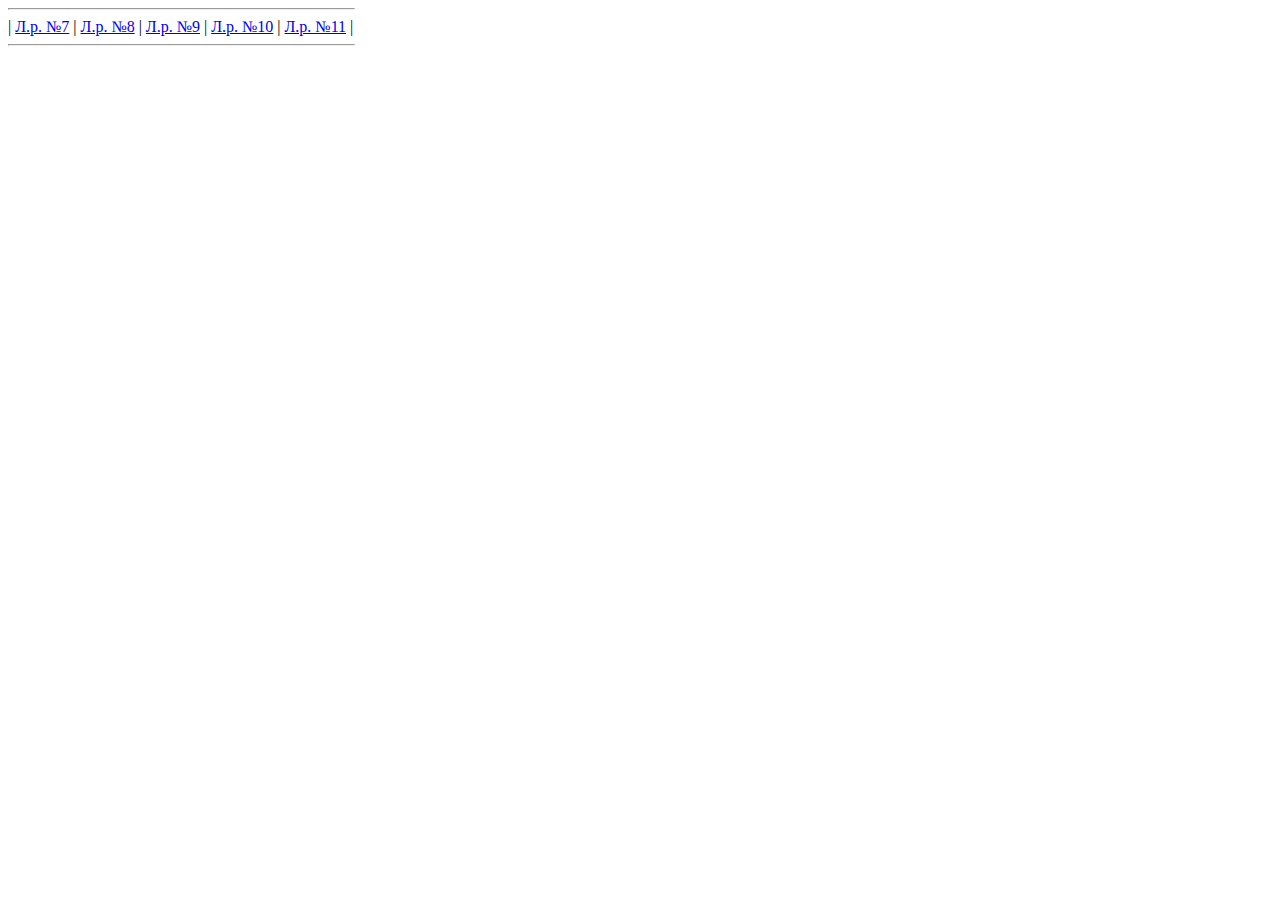
<file: server/index.html>
<!DOCTYPE html>
<html lang="en">
<head>
    <meta charset="UTF-8">
    <title>WTWD Labs</title>
</head>
<body>
<hr width=345px align="left">
<div align='left'>
    | <a href="labs_wtwd/lab7/lab7.html">Л.р. №7</a>
    | <a href="labs_wtwd/lab8/lab8.php">Л.р. №8</a>
    | <a href="labs_wtwd/lab9/lab9.html">Л.р. №9</a>
    | <a href="labs_wtwd/lab10/lab10.html">Л.р. №10</a>
    | <a href="labs_wtwd/lab11/lab11.html">Л.р. №11</a> |
</div>
<hr width=345px align="left">
</body>
</html>
</file>
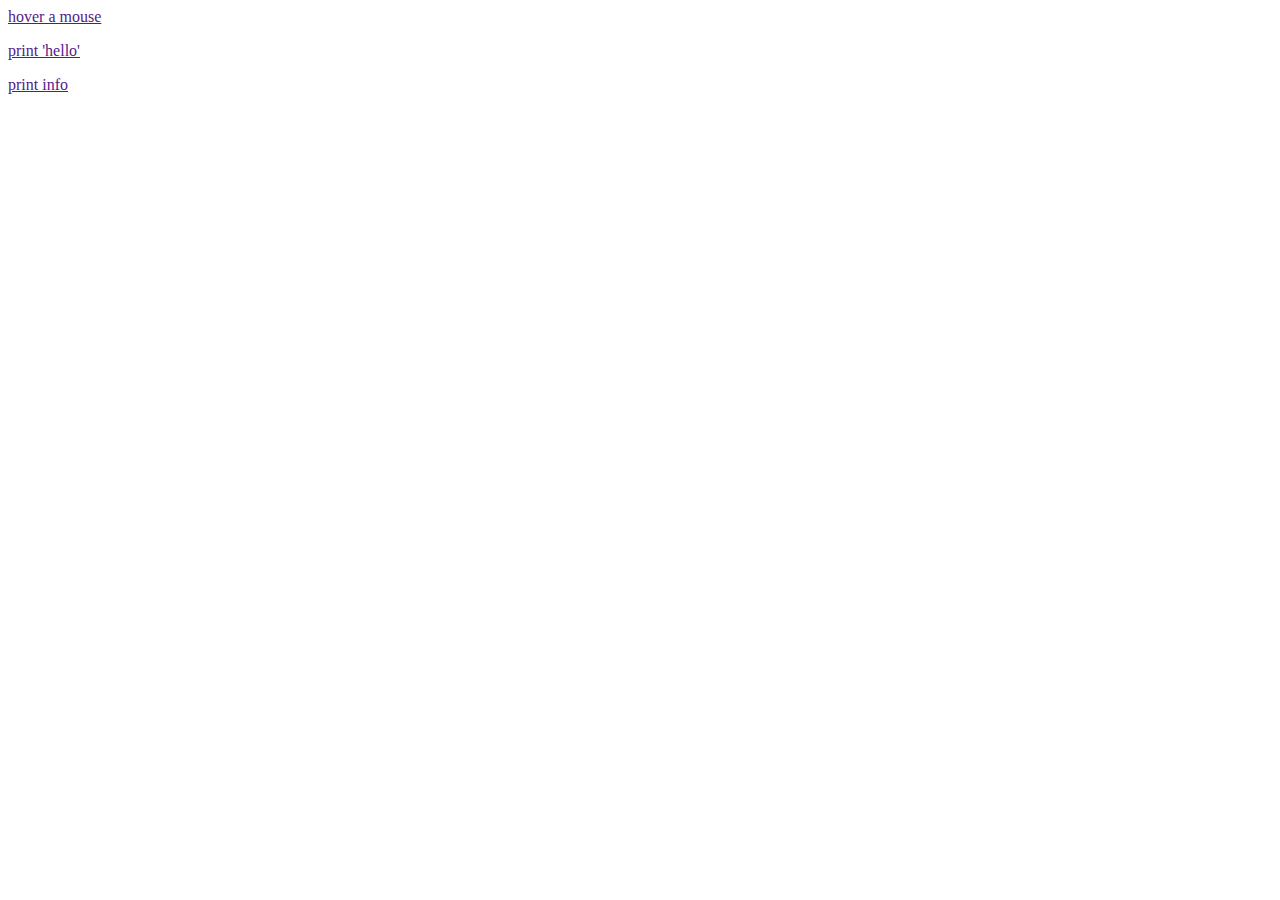
<file: lab1/lab1.html>
<!DOCTYPE html>
<html lang="en">
<head>
    <meta charset="UTF-8">
    <title>Lab 1</title>
</head>
<body>

<script src="lab1.js"></script>
<a href="" onmouseover="document.write('Hello World!')">hover a mouse</a>
<p><a href="" onmousedown="printHello()">print 'hello'</a></p>
<p><a href="" onmouseover="printInfo()">print info
</a></p>

</body>
</html>
</file>
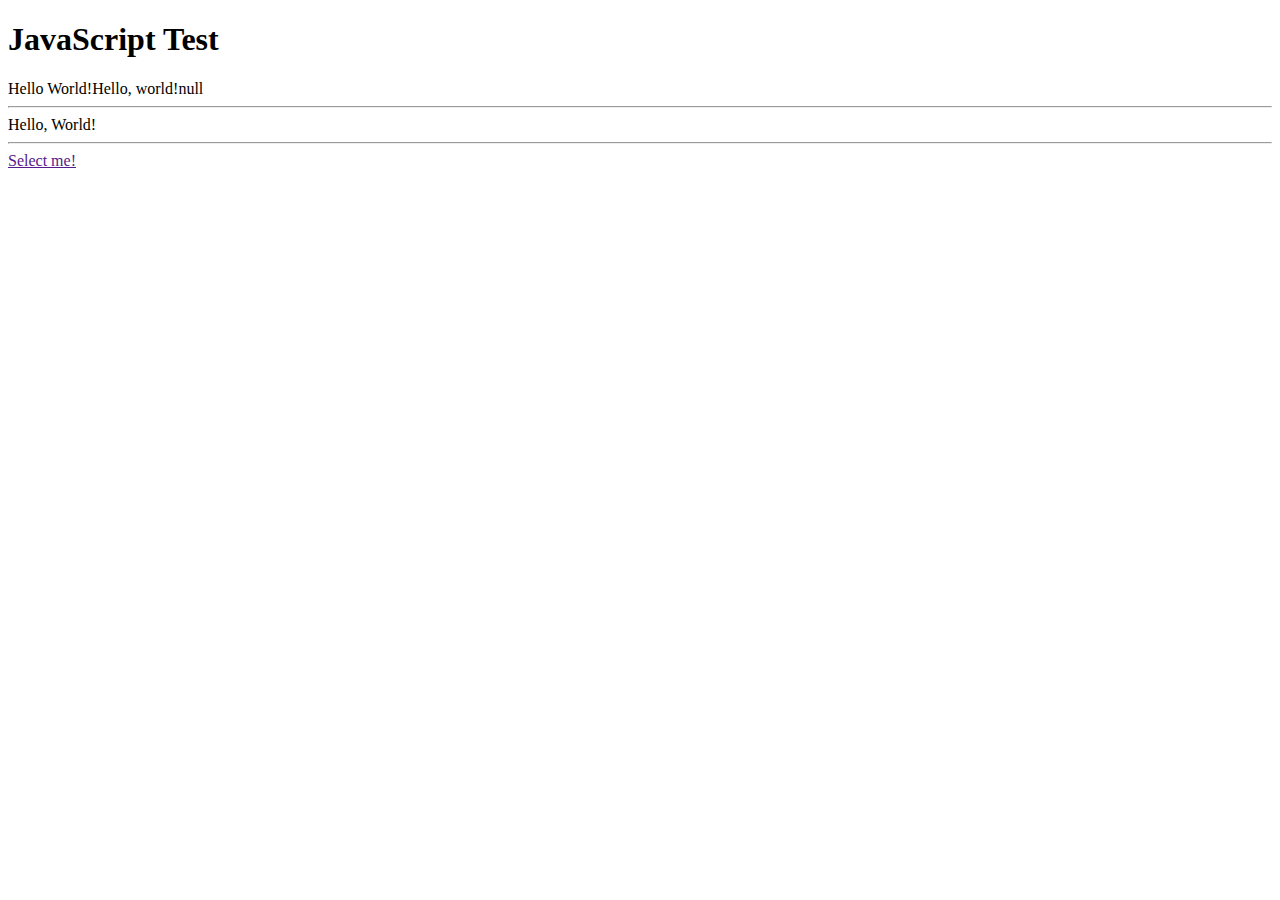
<file: lab1/listing.html>
<!DOCTYPE html>
<html lang="en">
<head>
    <meta charset="UTF-8">
    <title>LISTING</title>
    <script language="JavaScript">
        <!--
        var helloMessage = "Hello, world!";

        // list 1.4
        function printHelloList1_4() {
            document.write(helloMessage);
        }

        // list 1.6
        function printHelloList1_6() {
            alert("Hello, world!");
        }

        // list 1.7
        function printHelloList1_7() {
            var helloStr = prompt("Введите приветственное сообщение:", '');
            document.write(helloStr);
        }

        //-->
    </script>
</head>
<body>
<h1>JavaScript Test</h1>
<script language="JavaScript">
    <!--
    // list 1.1
    document.write("Hello World!");
    // list 1.4
    printHelloList1_4();
    // list 1.6
    printHelloList1_6();
    // list 1.7
    printHelloList1_7();
    //-->
</script>
<script language="JavaScript" src="hello.js">
    // list 1.2
</script>
<!--// list 1.8-->
<a href="" onmouseover="alert('Hello, world!');">Select me!</a>

</body>
</html>
</file>
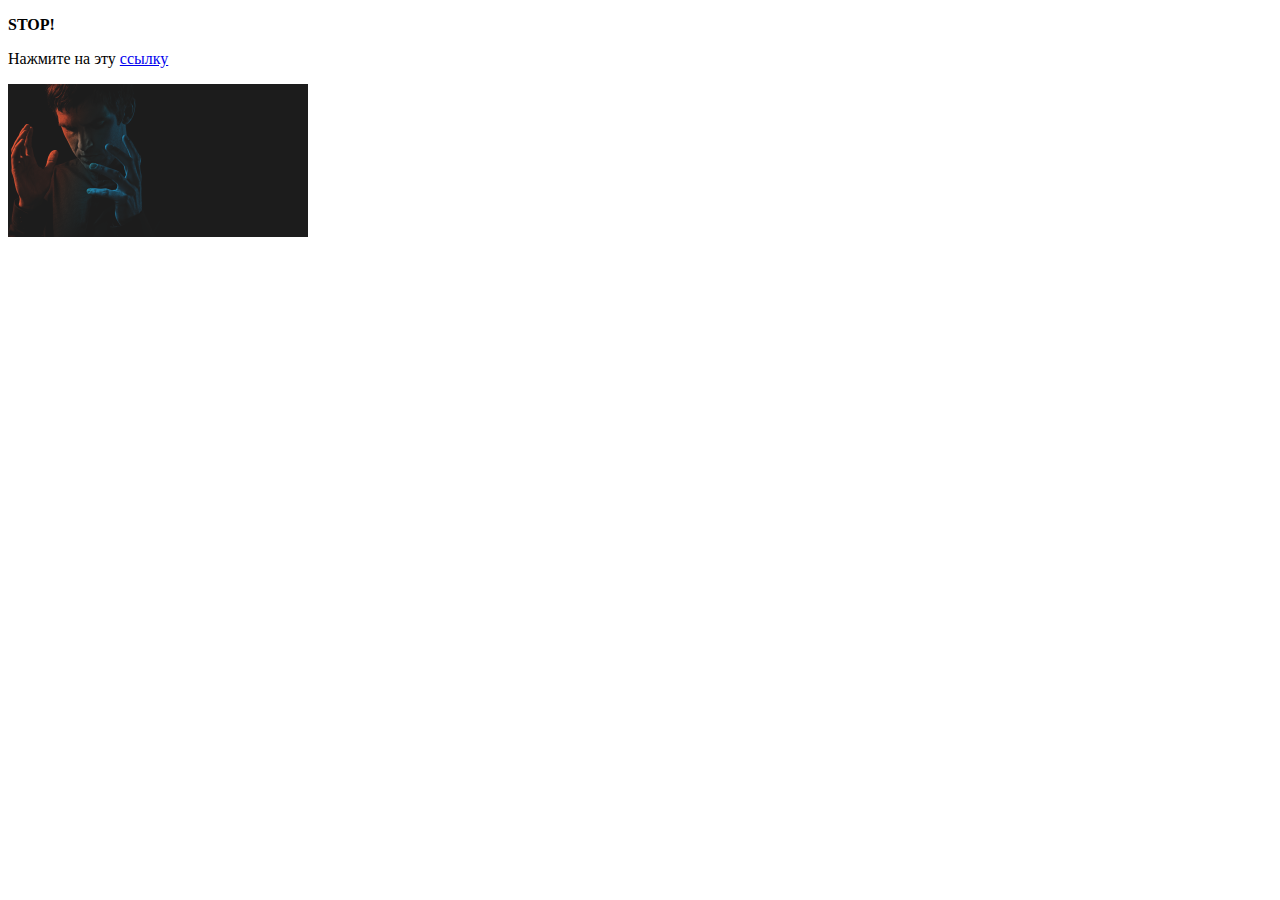
<file: lab2/lab2.html>
<!DOCTYPE html>
<html lang="en">
<head>
    <meta charset="UTF-8">
    <title>Lab 2</title>

    <script>
        function displ(arg) {
            if (document.getElementById(arg).style.display === 'none')
                document.getElementById(arg).style.display = 'block';
            else document.getElementById(arg).style.display = 'none';
        }
    </script>
</head>
<body>

<p><b>STOP!</b></p>
<p>Нажмите на эту <a href="javascript: displ('changeText')">ссылку</a></p>
<div id="changeText" style="display: none;">
    <p>Здесь оторбражается текст по нажатию на ссылку</p>
    <div style="display: block"></div>
</div>

<p><a href="javascript: displ('changeImage')"><img src="lab2.png"></a></p>
<div id="changeImage" style="display: none;">
    <p>Сериал 'Легион'</p>
    <div style="display: block"></div>
</div>

</body>
</html>
</file>
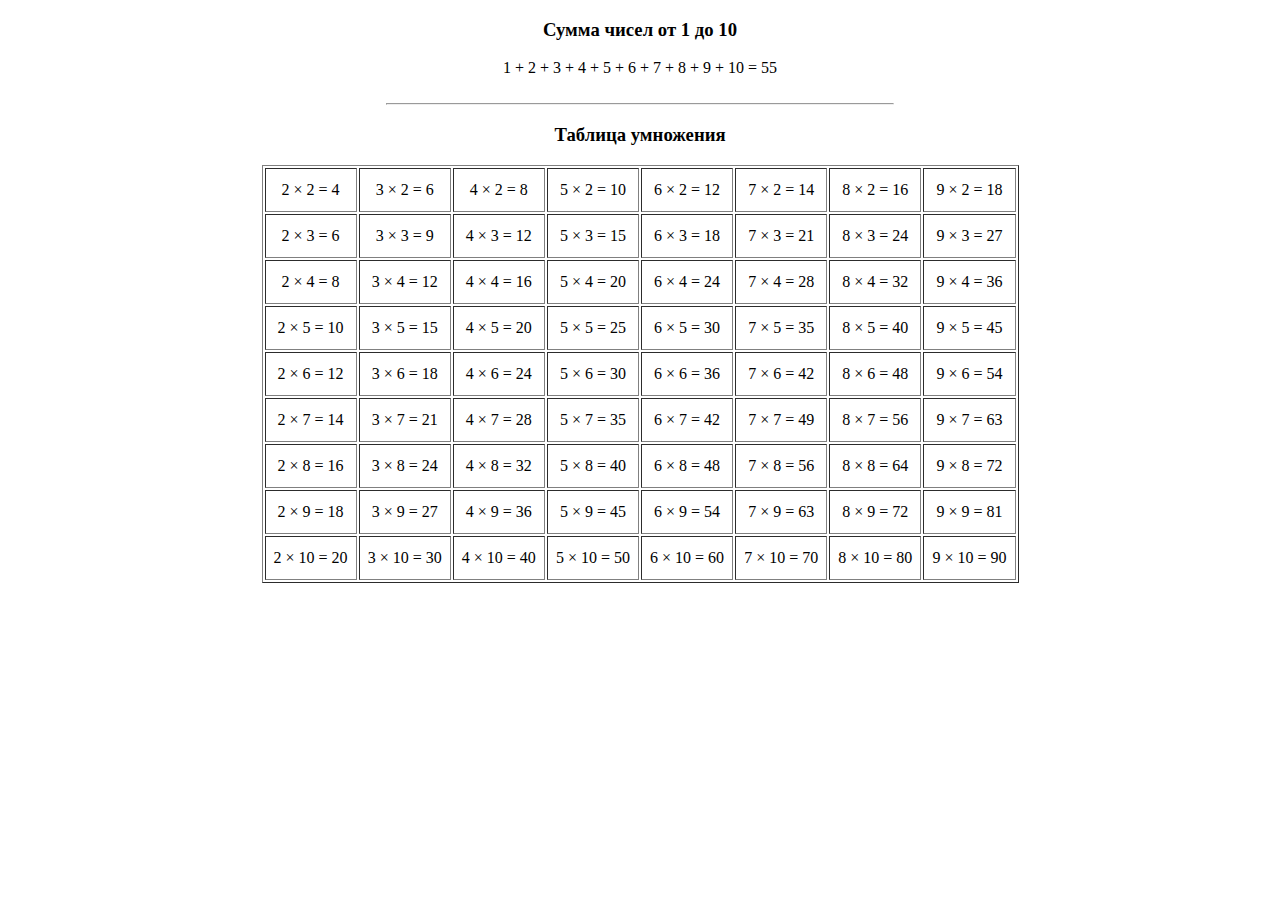
<file: lab4/lab4.html>
<!DOCTYPE html>
<html lang="en">
<head>
    <meta charset="UTF-8">
    <title>Lab 4</title>
</head>
<body>
<script src="lab4.js"></script>
<div align="center">
    <script>
        sum();
        document.write("<hr width='40%'>");
        multiplicationTable();
        multiplicationWhile()
    </script>
</div>
</body>
</html>
</file>
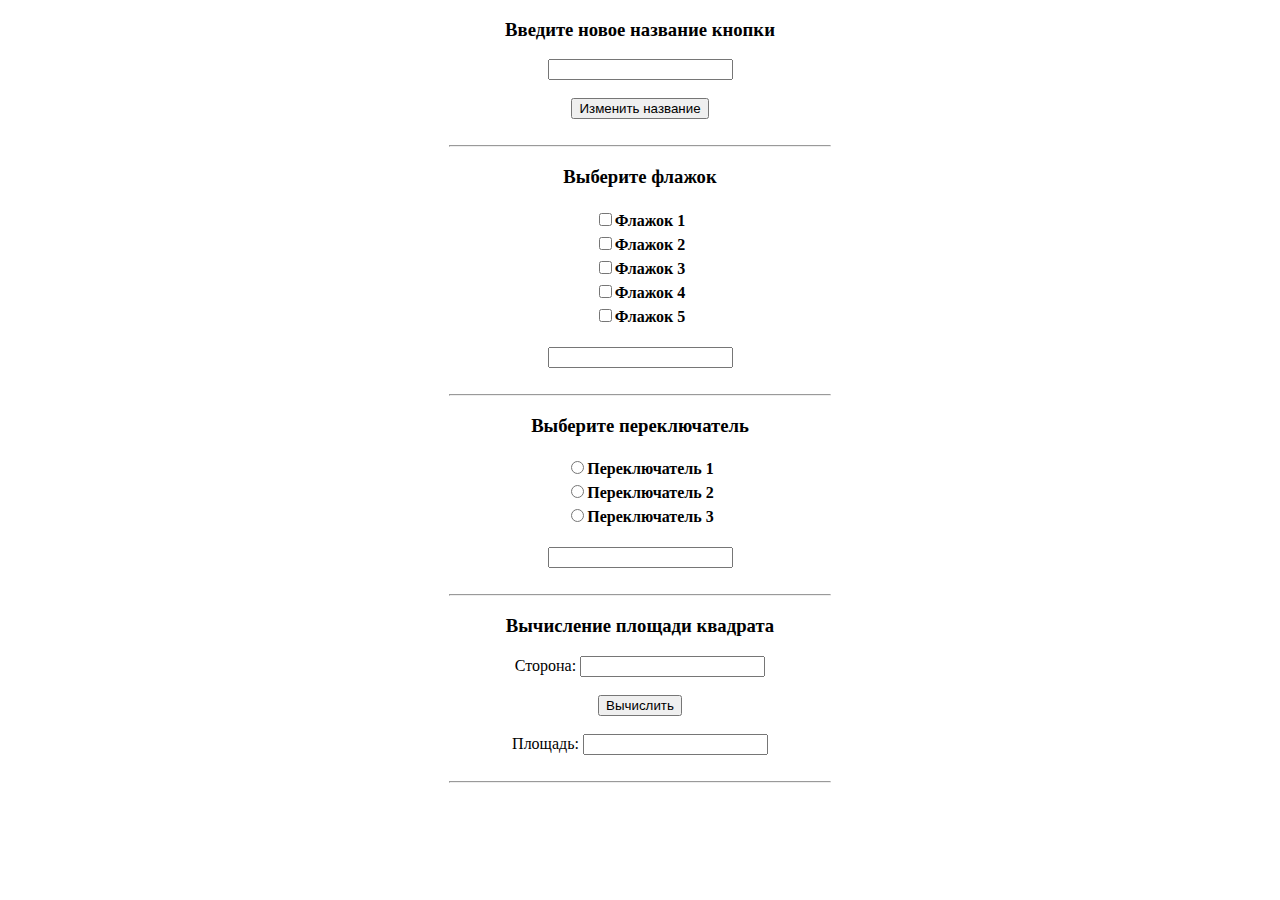
<file: lab5/lab5.html>
<!DOCTYPE html>
<html lang="en">
<head>
    <meta charset="UTF-8">
    <title>Lab 5</title>
</head>
<body>

<div align="center">
    <script src="lab5.js"></script>
    <form name="form1">
        <h3>Введите новое название кнопки</h3>
        <input type=text name="textButton">
        <br><br>
        <input type=button name="changeName" value="Изменить название" onClick="(
            function click() {
                document.form1.changeName.value = document.form1.textButton.value;
            })()">
    </form>
    <br>
    <hr width="30%">
    <form name="form2">
        <h3>Выберите флажок</h3>
        <table>
            <tr>
                <th><input type="checkbox" name='check1' onclick="setCheck('check1')">Флажок 1</th>
            </tr>
            <tr>
                <th><input type="checkbox" name="check2" onclick="setCheck('check2')">Флажок 2</th>
            </tr>
            <tr>
                <th><input type="checkbox" name="check3" onclick="setCheck('check3')">Флажок 3</th>
            </tr>
            <tr>
                <th><input type="checkbox" name="check4" onclick="setCheck('check4')">Флажок 4</th>
            </tr>
            <tr>
                <th><input type="checkbox" name="check5" onclick="setCheck('check5')">Флажок 5</th>
            </tr>
        </table>
        <br>
        <input type="text" name="textCheck">
    </form>
    <br>
    <hr width="30%">
    <form name="form3">
        <h3>Выберите переключатель</h3>
        <table>
            <tr>
                <th><input type="radio" name="radioGroup" id="radio1" onclick="setRadio('radio1')">Переключатель 1</th>
            </tr>
            <tr>
                <th><input type="radio" name="radioGroup" id="radio2" onclick="setRadio('radio2')">Переключатель 2</th>
            </tr>
            <tr>
                <th><input type="radio" name="radioGroup" id="radio3" onclick="setRadio('radio3')">Переключатель 3</th>
            </tr>
        </table>
        <br>
        <input type="text" name="textRadio">
    </form>
    <br>
    <hr width="30%">
    <form name="form4">
        <h3>Вычисление площади квадрата</h3>
        Сторона: <input type="text" name="side">
        <br><br>
        <input type="button" name="buttonResult" value="Вычислить" onclick="setArea()">
        <br><br>
        Площадь: <input type="text" name="textResult">
    </form>
    <br>
    <hr width="30%">
</div>
</body>
</html>
</file>
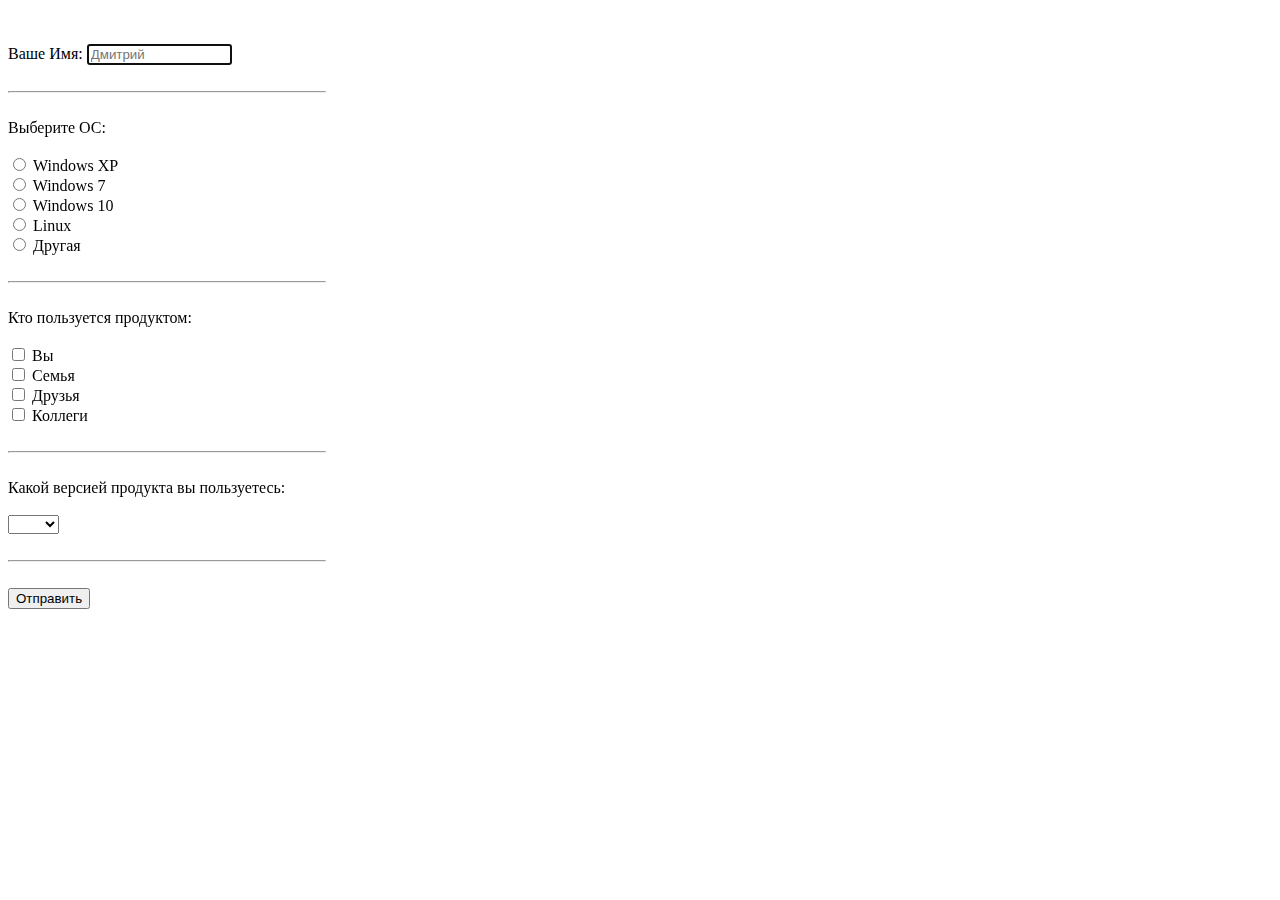
<file: lab6/lab6.html>
<!DOCTYPE html>
<html lang="en">
<head>
    <meta charset="UTF-8">
    <title>Lab 6</title>
    <style>
        span {
            color: red;
        }
    </style>
</head>
<body>

<script src="lab6.js"></script>

<form name="infoUser" method="post" onsubmit="return checkData()" action="../server/lab7/data_show.php">
    <br><br>
    <div title="Поле для ввода имени" id="divName">
        Ваше Имя: <input type="text" size="15" name="textName" placeholder="Дмитрий" autofocus>
    </div>
    <br>
    <hr width="25%" align="left">
    <br>
    <div title="Выберите один вариант" id="divOS">
        Выберите ОС:<br><br>
        <input type="radio" name="radioOS" value="Windows XP"> Windows XP
        <br>
        <input type="radio" name="radioOS" value="Windows 7"> Windows 7
        <br>
        <input type="radio" name="radioOS" value="Windows 10"> Windows 10
        <br>
        <input type="radio" name="radioOS" value="Linux"> Linux
        <br>
        <input type="radio" name="radioOS" value="Other"> Другая
    </div>
    <br>
    <hr width="25%" align="left">
    <br>
    <div title="Выберите несколько вариантов" id="divClient">
        Кто пользуется продуктом: <br><br>
        <input type="checkbox" name="checkClient1" value="You"> Вы
        <br>
        <input type="checkbox" name="checkClient2" value="Family"> Семья
        <br>
        <input type="checkbox" name="checkClient3" value="Friends"> Друзья
        <br>
        <input type="checkbox" name="checkClient4" value="Colleagues"> Коллеги
    </div>
    <br>
    <hr width="25%" align="left">
    <br>
    Какой версией продукта вы пользуетесь:
    <br><br>
    <div title="Раскройте выпадающий список" id="divRelease">
        <select name="selectRelease">
            <option></option>
            <option value="1.x.x">1.x.x</option>
            <option value="2.x.x">2.x.x</option>
            <option value="3.x.x">3.x.x</option>
            <option value="4.x.x">4.x.x</option>
            <option value="5.x.x">5.x.x</option>
        </select>
    </div>
    <br>
    <hr width="25%" align="left">
    <br>
    <input type="submit" name="submit" value="Отправить">
</form>
</body>
</html>
</file>
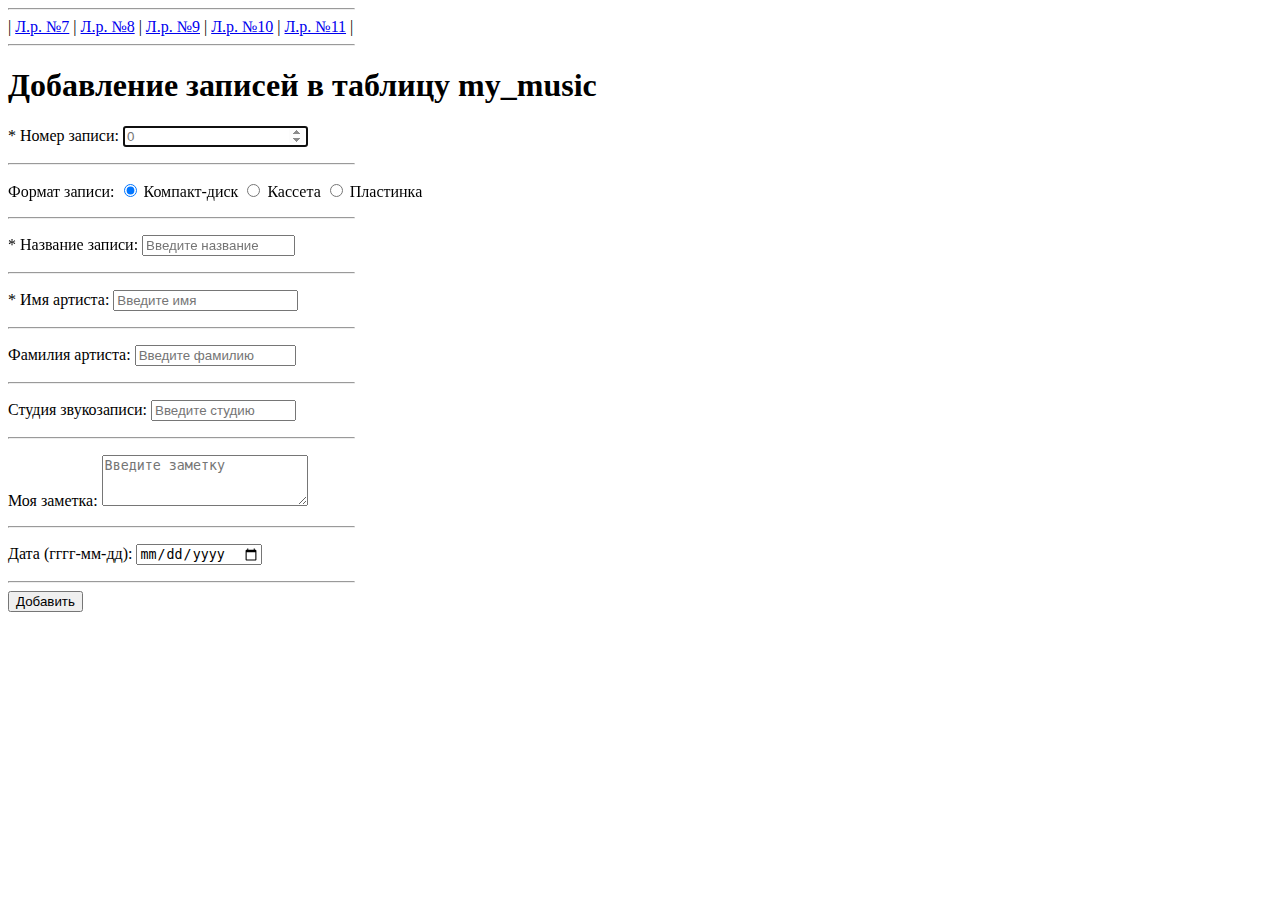
<file: server/lab10/lab10.html>
<!DOCTYPE html>
<html lang="en">
<head>
    <meta charset="UTF-8">
    <title>Lab 10</title>
    <script src="../lab7/checkForm.js"></script>
</head>
<body>
<hr width=345px align='left'>
<div align='left'>
    | <a href="../lab7/lab7.html">Л.р. №7</a>
    | <a href="../lab8/lab8.php">Л.р. №8</a>
    | <a href="../lab9/lab9.html">Л.р. №9</a>
    | <a href="lab10.html">Л.р. №10</a>
    | <a href="../lab11/lab11.html">Л.р. №11</a> |
</div>
<hr width=345px align='left'>
<h1>Добавление записей в таблицу my_music</h1>
<form action="add_field.php" onsubmit="return checkForm(this, 'id', 'title', 'artist_fname')" method="post">
    <p>
        <label title="Поле обязательно">* Номер записи: </label>
        <input type="number" name="id" min="0" placeholder="0" autofocus>
    </p>
    <hr width="345px" align="left">
    <p>
        <label>Формат записи: </label>
        <input type="radio" name="format" value="CD" checked> Компакт-диск
        <input type="radio" name="format" value="CS"> Кассета
        <input type="radio" name="format" value="LP"> Пластинка
    </p>
    <hr width="345px" align="left">
    <p>
        <label title="Поле обязательно">* Название записи: </label>
        <input type="text" name="title" size="16" placeholder="Введите название">
    </p>
    <hr width="345px" align="left">
    <p>
        <label title="Поле обязательно">* Имя артиста: </label>
        <input type="text" name="artist_fname" placeholder="Введите имя">
    </p>
    <hr width="345px" align="left">
    <p>
        <label>Фамилия артиста: </label>
        <input type="text" name="artist_lname" size="17" placeholder="Введите фамилию">
    </p>
    <hr width="345px" align="left">
    <p>
        <label>Студия звукозаписи: </label>
        <input type="text" name="rec_label" size="15" placeholder="Введите студию">
    </p>
    <hr width="345px" align="left">
    <p>
        <label>Моя заметка: </label>
        <textarea name="rec_label" cols="23" rows="3" placeholder="Введите заметку"></textarea>
    </p>
    <hr width="345px" align="left">
    <p>
        <label>Дата (гггг-мм-дд): </label>
        <input type="date" name="date">
    </p>
    <hr width="345px" align="left">
    <input type="submit" name="submit" value="Добавить">
</form>
</body>
</html>
</file>
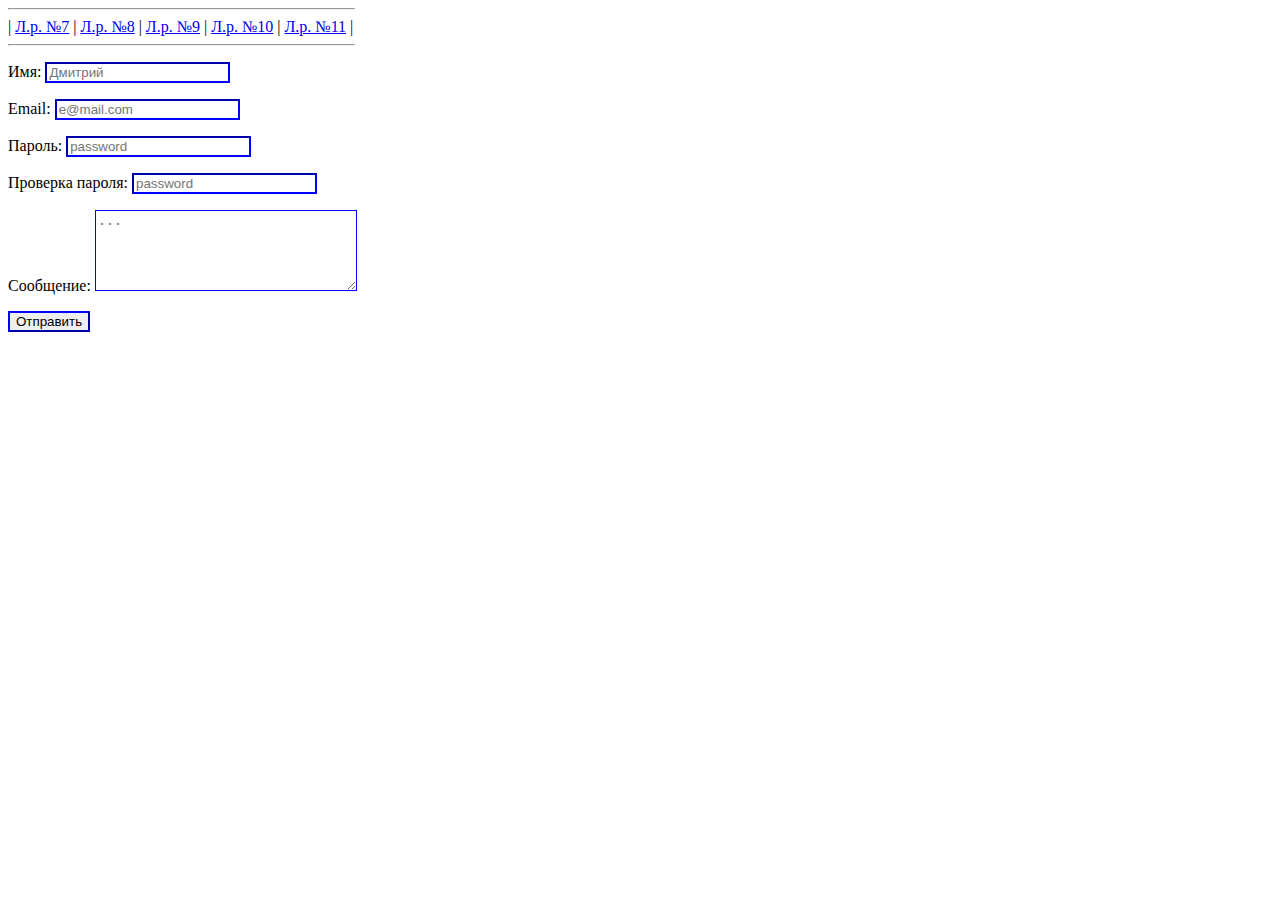
<file: server/lab7/lab7.html>
<!DOCTYPE html>
<html lang="en">
<head>
    <meta charset="UTF-8">
    <title>Lab 7</title>
    <link rel="stylesheet" href="style.css">
    <script src="checkForm.js"></script>
</head>
<body>
<hr width=345px align='left'>
<div align='left'>
    | <a href="lab7.html">Л.р. №7</a>
    | <a href="../lab8/lab8.php">Л.р. №8</a>
    | <a href="../lab9/lab9.html">Л.р. №9</a>
    | <a href="../lab10/lab10.html">Л.р. №10</a>
    | <a href="../lab11/lab11.html">Л.р. №11</a> |
</div>
<hr width=345px align='left'>
<form id="form" action="process.php" onsubmit="
            return checkForm(this, 'name', 'email', 'password1', 'password2', 'message')
            && checkPassword(this.password1, this.password2)"
      method="post">
    <p>
        Имя: <input type="text" name="name" placeholder="Дмитрий">
    </p>
    <p>
        Email: <input type="email" name="email" placeholder="e@mail.com">
    </p>
    <p>
        Пароль: <input type="password" name="password1" placeholder="password">
    </p>
    <p>
        Проверка пароля: <input type="password" name="password2" placeholder="password">
    </p>
    <p>
        Сообщение: <textarea name="message" form="form" placeholder="..." rows="5" cols="30"></textarea>
    </p>
    <input type="submit" name="submit" value="Отправить">
</form>
</body>
</html>
</file>
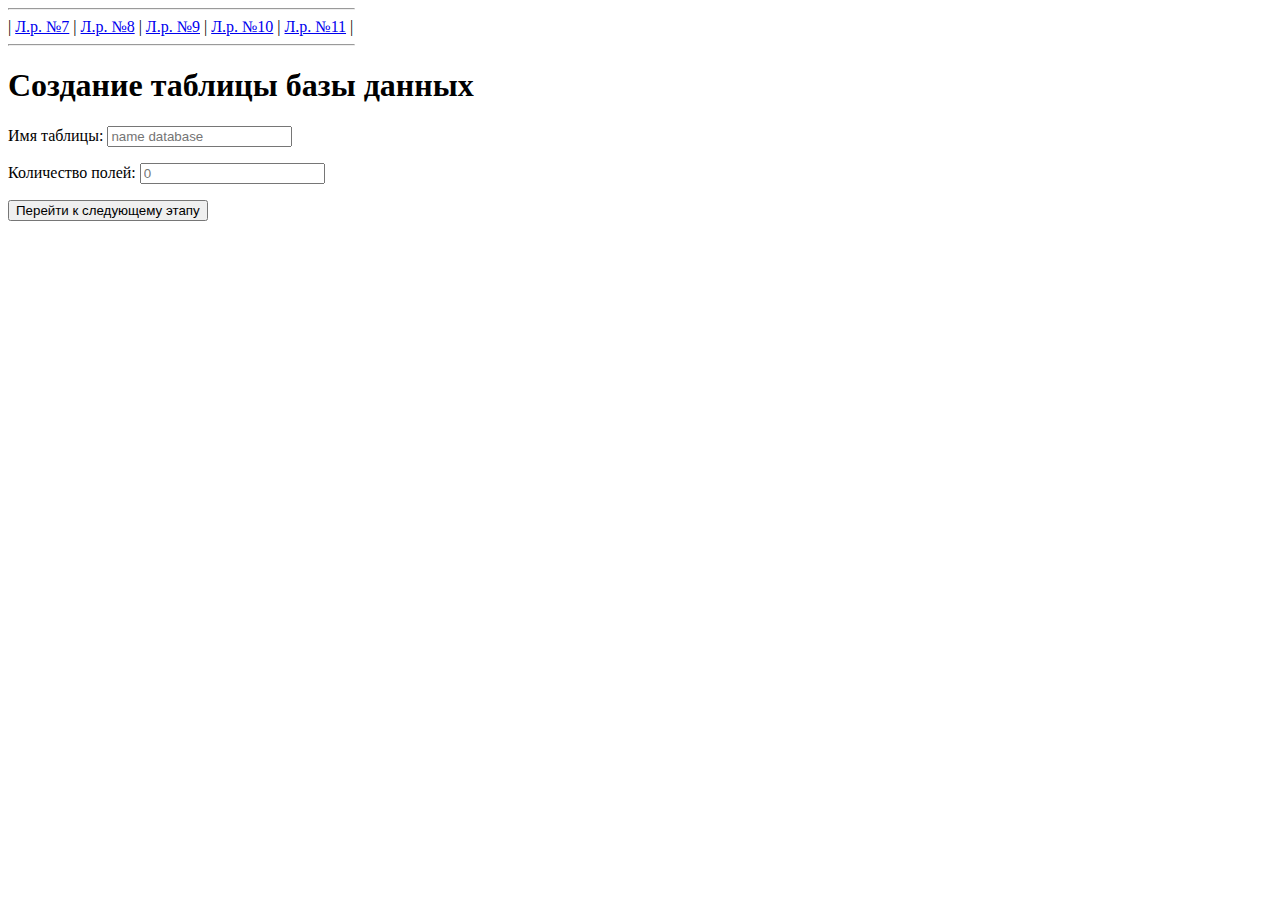
<file: server/lab9/lab9.html>
<!DOCTYPE html>
<html lang="en">
<head>
    <meta charset="UTF-8">
    <title>Lab 9</title>
</head>
<body>
<hr width=345px align='left'>
<div align='left'>
    | <a href="../lab7/lab7.html">Л.р. №7</a>
    | <a href="../lab8/lab8.php">Л.р. №8</a>
    | <a href="lab9.html">Л.р. №9</a>
    | <a href="../lab10/lab10.html">Л.р. №10</a>
    | <a href="../lab11/lab11.html">Л.р. №11</a> |
</div>
<hr width=345px align='left'>
<h1>Создание таблицы базы данных</h1>
<form id="formTable" action="info_table.php" method="post">
    <p>Имя таблицы: <input type="text" name="nameTable" placeholder="name database"></p>
    <p>Количество полей: <input type="number" name="quantityFields" placeholder="0"></p>
    <p><input type="submit" name="submit" value="Перейти к следующему этапу"></p>
</form>
</body>
</html>
</file>
<file: server/lab7/style.css>
input {
    border-color: blue;
}

textarea {
    border-color: blue;
}

p {
    font-size: 16px;
}

#span2 {
    color: red;
    display: none;
}
</file>
